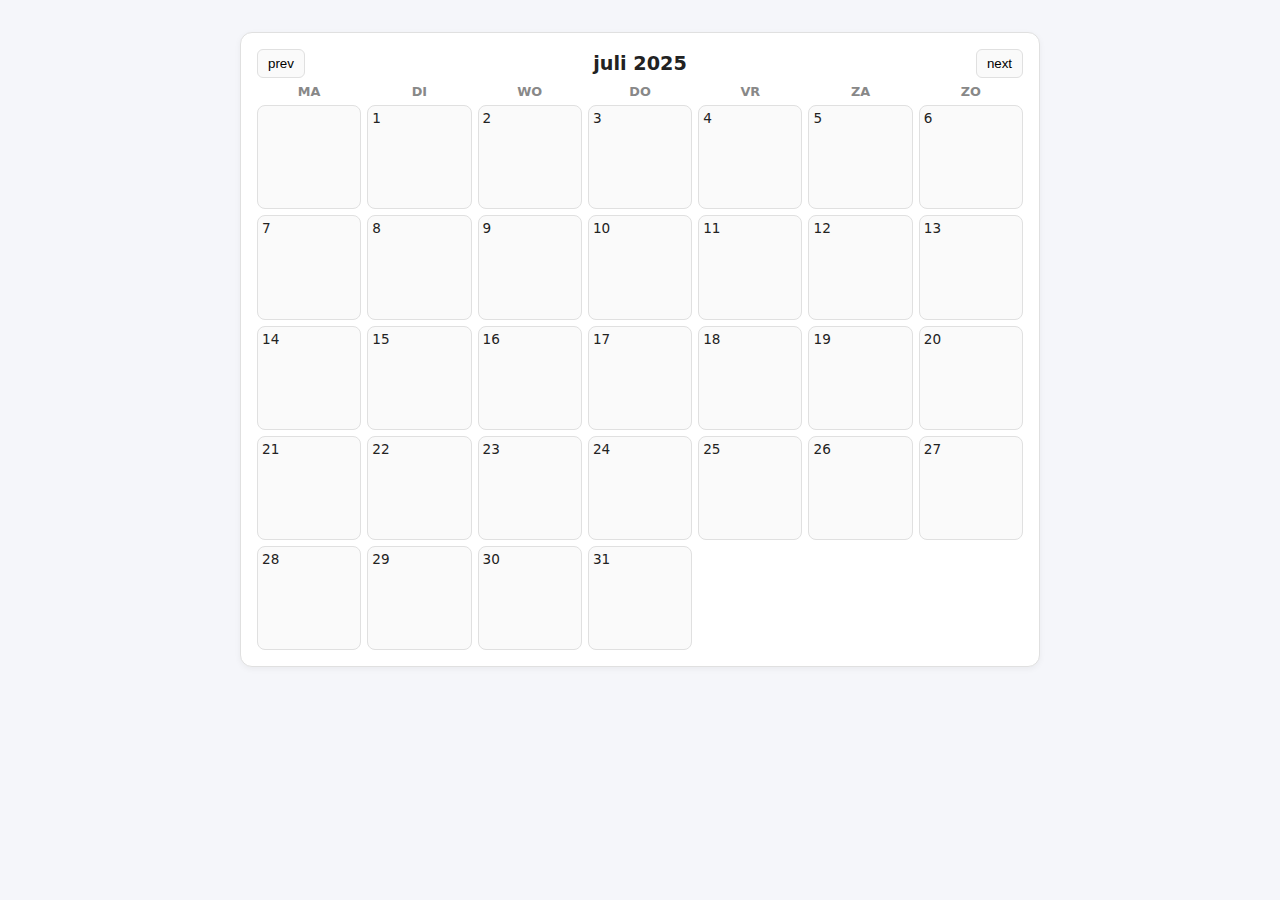
<file: kalender/index.html>
<!doctype html>
<html lang="nl">
<head>
  <meta charset="utf-8" />
  <meta name="viewport" content="width=device-width, initial-scale=1" />
  <title>Kalender</title>
  <link rel="stylesheet" href="style.css" />
  <script src="main.js" defer></script>
</head>
<body>
  <main class="calender">
    <header class="header">
      <button class="navbutton" id="prev" aria-label="Vorige maand">prev</button>
      <h2 id="date" aria-live="polite">Maand Jaar</h2>
      <button class="navbutton" id="next" aria-label="Volgende maand">next</button>
    </header>

    <ol class="weekdays">
      <li class="weekday">MA</li>
      <li class="weekday">DI</li>
      <li class="weekday">WO</li>
      <li class="weekday">DO</li>
      <li class="weekday">VR</li>
      <li class="weekday">ZA</li>
      <li class="weekday">ZO</li>
    </ol>

    <ol id="days" class="days"></ol>
  </main>
</body>
</html>
</file>
<file: kalender/style.css>
* { margin:0; padding:0; box-sizing:border-box; }

:root {
  --gap: 6px;
  --border:#e0e0e0;
  --bg:#fff;
  --bg-alt:#fafafa;
  --text:#222;
  --muted:#888;
  --primary:#2563eb;
}
body {
  font-family: system-ui, -apple-system, Segoe UI, Roboto, Arial, sans-serif;
  background:#f5f6fa;
  color:var(--text);
}
.calender {
  max-width: 800px;
  margin: 32px auto;
  padding: 16px;
  display: grid;
  gap: var(--gap);
  background: var(--bg);
  border:1px solid var(--border);
  border-radius: 12px;
  box-shadow: 0 2px 6px rgba(0,0,0,0.05);
}

.header {
  display: grid;
  grid-template-columns: 1fr auto 1fr;
  align-items: center;
}
#date {
  text-align:center;
  font-weight:600;
  font-size: 1.2rem;
}
.navbutton {
  justify-self:start;
  padding: 6px 10px;
  border:1px solid var(--border);
  border-radius:6px;
  background: var(--bg-alt);
  cursor: pointer;
  transition: background 0.2s;
}
.navbutton:last-child { justify-self:end; }
.navbutton:hover { background:#eee; }

.weekdays, .days {
  display: grid;
  grid-template-columns: repeat(7, 1fr);
  gap: var(--gap);
  list-style:none;
}
.weekday {
  text-align:center;
  font-size: 0.8rem;
  font-weight:600;
  color: var(--muted);
}

.day, .pad {
  aspect-ratio: 1 / 1;
  padding: 4px;
  border:1px solid var(--border);
  border-radius:8px;
  background: var(--bg-alt);
  display:flex;
  flex-direction: column;
  align-items: flex-start;
  font-size: 0.85rem;
}
.pad {
  opacity:0.4;
}

.day.today {
  border:2px solid var(--primary);
  background:#eaf1ff;
}

.event {
  margin-top: auto;
  font-size: 0.7rem;
  padding:2px 4px;
  border-radius:4px;
  background: var(--primary);
  color:#fff;
  width: 100%;
  overflow:hidden;
  text-overflow:ellipsis;
  white-space:nowrap;
}

.empty {
  border: 1px solid var(--border, #e0e0e0);
  border-radius: 8px;
  background: var(--bg-alt, #fafafa);
  aspect-ratio: 1 / 1;
}
</file>
